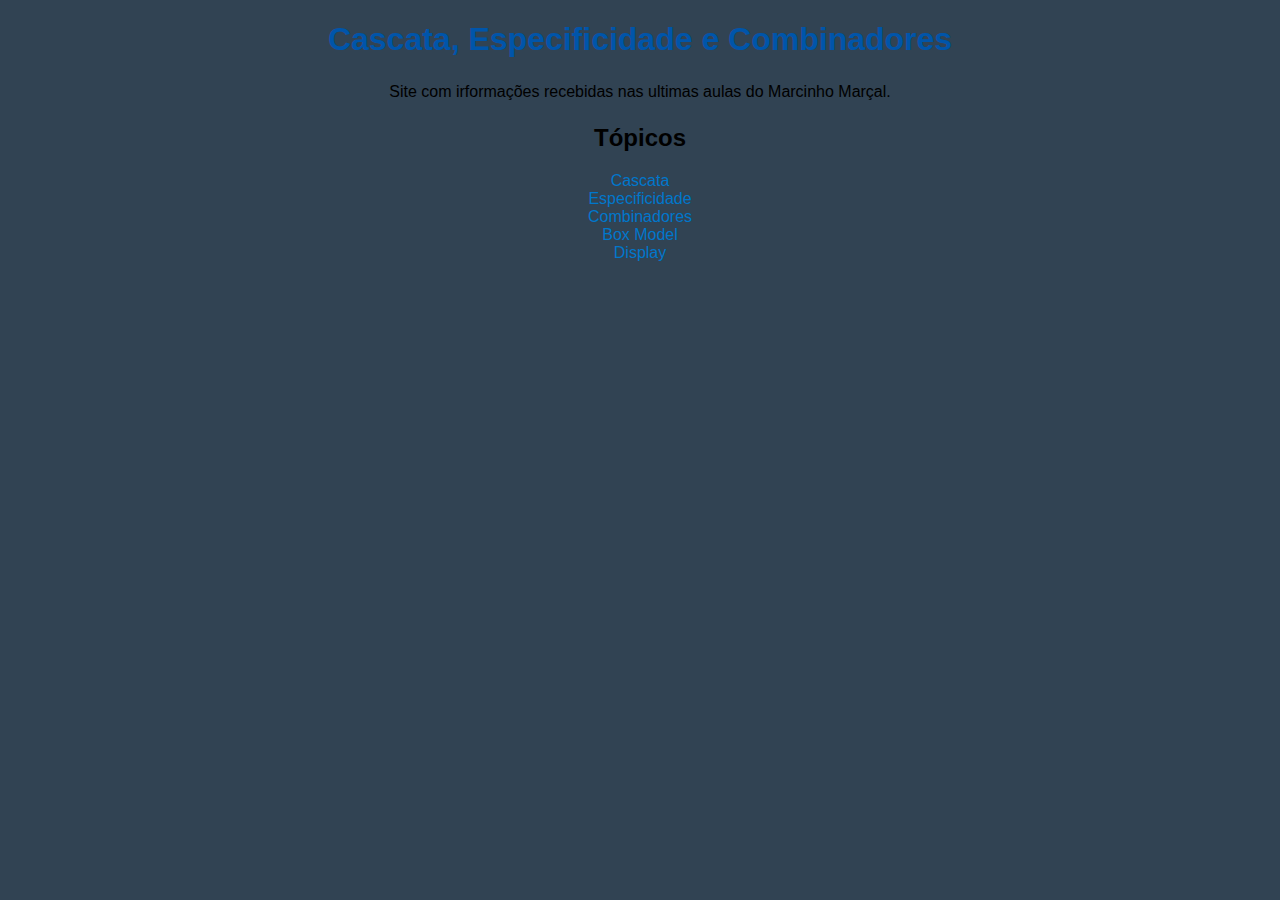
<file: index.html>
<!DOCTYPE html>
<html lang="pt-br">
  <head>
    <meta charset="UTF-8" />
    <meta name="viewport" content="width=device-width,initial-scale=1.0">
    <title>Cascata, Especificidade e Combinadores</title>
    <link rel="stylesheet" href="style.css">
  </head>
  <body>
    <main>
    <header>
      <h1>Cascata, Especificidade e Combinadores</h1>

      <p>Site com irformações recebidas nas ultimas aulas do Marcinho Marçal.</p>

      <h2 class="listas">Tópicos</h2>


    <nav aria-label="Navegação da página">
        <ul>
          
          <li><a id="aIn" href="./topicos/cascata.html">Cascata</a></li>
          
          <li><a id="aIn" href="./topicos/especificidade.html">Especificidade</a></li>
          
          <li><a id="aIn" href="./topicos/combinadores.html">Combinadores</a></li>
          
          <li><a id="aIn" href="./topicos/boxmd.html">Box Model</a></li>
          
          <li><a id="aIn" href="./topicos/display.html">Display</a></li>
        
        </ul>
    </nav>
    </header>
      </main>
  </body>
</html>
</file>
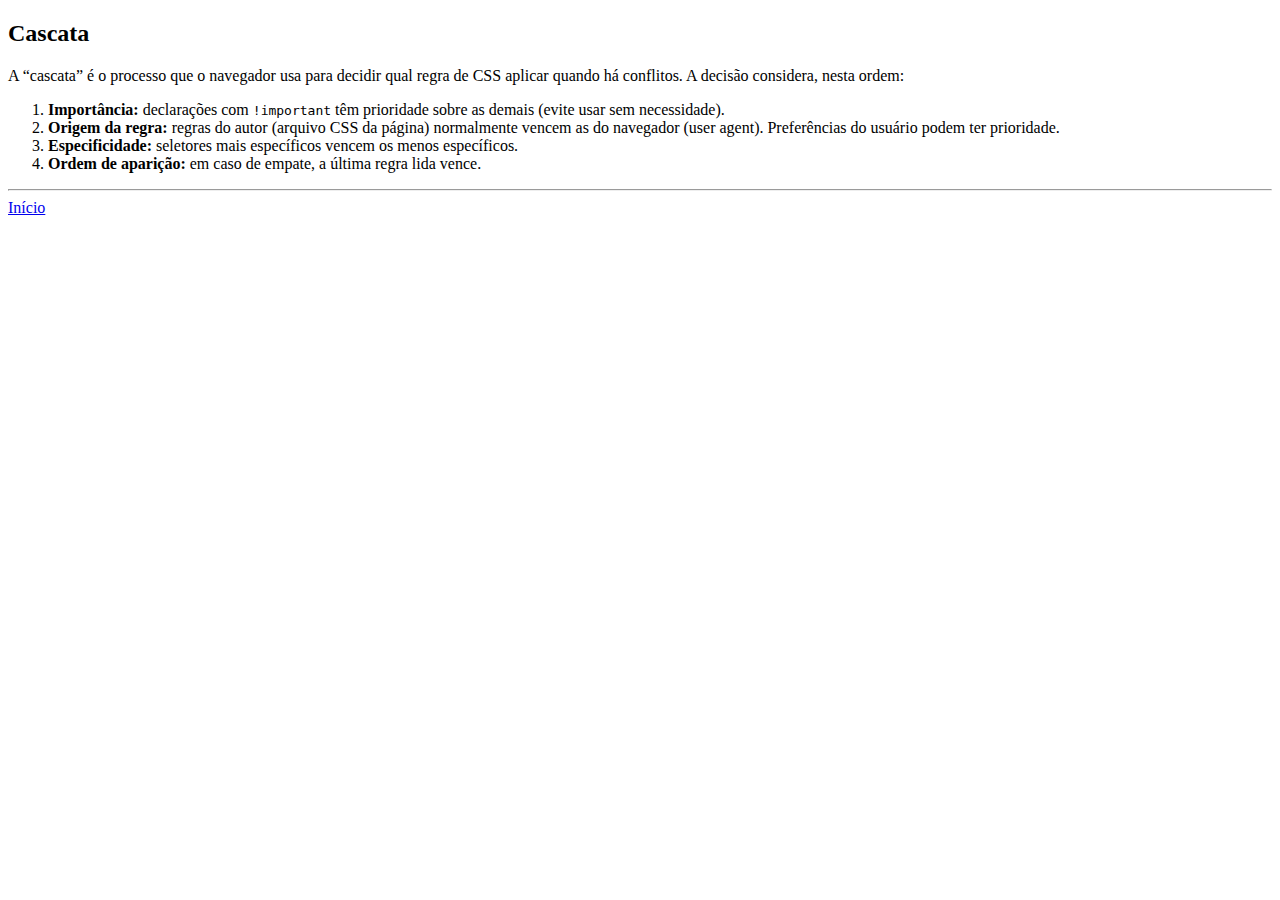
<file: cascata.html>
<!DOCTYPE html>
<html lang="pt-br">
<head>
    <meta charset="UTF-8">
    <meta name="viewport" content="width=device-width, initial-scale=1.0">
    <title>Document</title>
</head>
<body>
    <section id="cascata"></section>
    <h2>Cascata</h2>
        <p>
          A “cascata” é o processo que o navegador usa para decidir qual regra de CSS
          aplicar quando há conflitos. A decisão considera, nesta ordem:
        </p>
        <ol>
          <li>
            <strong>Importância:</strong> declarações com <code>!important</code> têm prioridade
            sobre as demais (evite usar sem necessidade).
          </li>
          <li>
            <strong>Origem da regra:</strong> regras do autor (arquivo CSS da página) normalmente
            vencem as do navegador (user agent). Preferências do usuário podem ter prioridade.
          </li>
          <li>
            <strong>Especificidade:</strong> seletores mais específicos vencem os menos específicos.
          </li>
          <li>
            <strong>Ordem de aparição:</strong> em caso de empate, a última regra lida vence.
          </li>
        </ol>
        
      </section>
      <hr>
      <a href="./index.html">Início</a></li>
    
</body>
</html>
</file>
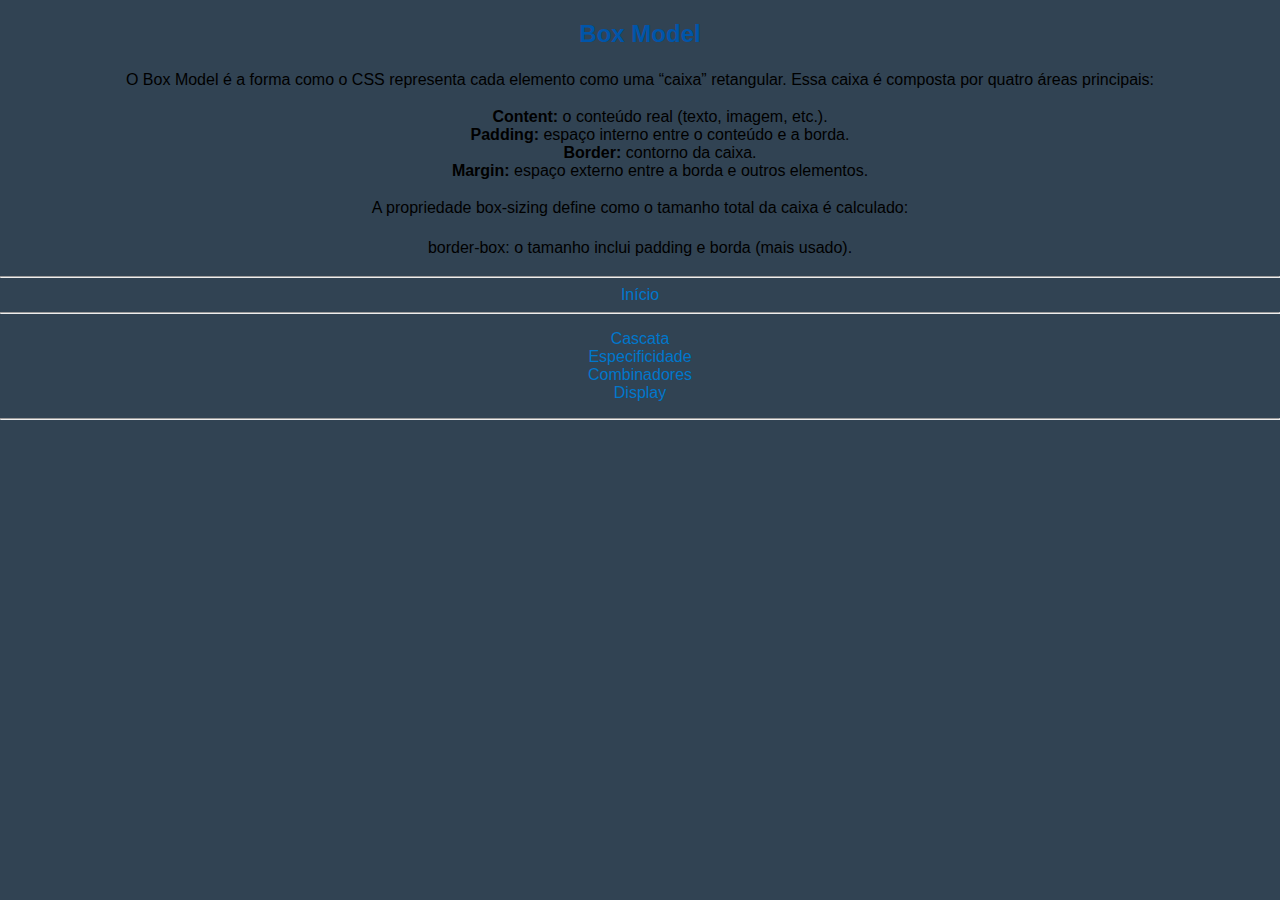
<file: topicos/boxmd.html>
<!DOCTYPE html>
<html lang="pt-br">
<head>
    <meta charset="UTF-8">
    <meta name="viewport" content="width=device-width, initial-scale=1.0">
    <title>Box Model</title>
    <link rel="stylesheet" href="../style.css">
</head>
<body>
    
    <h2>Box Model </h2>
    
          <p>
            O Box Model é a forma como o CSS representa cada elemento como uma “caixa” retangular.
            Essa caixa é composta por quatro áreas principais:
          </p>
          <ul class="listas">
            <li><strong>Content:</strong> o conteúdo real (texto, imagem, etc.).</li>
            <li><strong>Padding:</strong> espaço interno entre o conteúdo e a borda.</li>
            <li><strong>Border:</strong> contorno da caixa.</li>
            <li><strong>Margin:</strong> espaço externo entre a borda e outros elementos.</li>
          </ul>
          <p>
            A propriedade box-sizing define como o tamanho total da caixa é calculado:
          </p>
        
            <p>border-box: o tamanho inclui padding e borda (mais usado).</p>
          


    <hr>
    <a href="../index.html">Início</a></li>
    
    <hr>

    <ul>
          
      <li><a id="aIn" href="cascata.html">Cascata</a></li>
      
      <li><a id="aIn" href="especificidade.html">Especificidade</a></li>
      
      <li><a id="aIn" href="combinadores.html">Combinadores</a></li>
      
      
      
      <li><a id="aIn" href="display.html">Display</a></li>
    
    </ul>

    <hr>
</body>
</html>
</file>
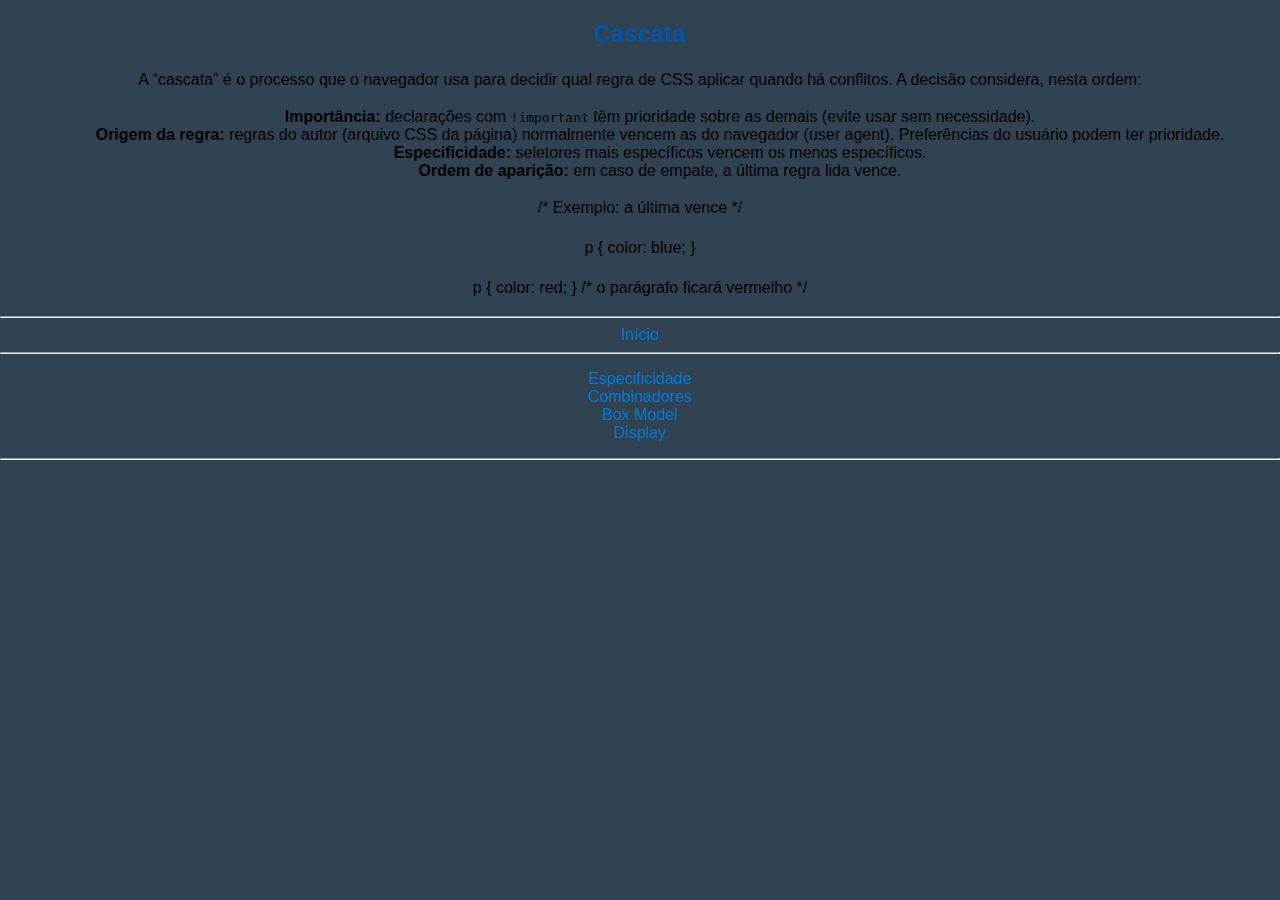
<file: topicos/cascata.html>
<!DOCTYPE html>
<html lang="pt-br">
<head>
    <meta charset="UTF-8">
    <meta name="viewport" content="width=device-width, initial-scale=1.0">
    <title>Cascata</title>
    <link rel="stylesheet" href="../style.css">
</head>
<body>
    <section></section>
    <h2>Cascata</h2>
        <p>
          A “cascata” é o processo que o navegador usa para decidir qual regra de CSS
          aplicar quando há conflitos. A decisão considera, nesta ordem:
        </p>
        <ol class="listas"">
          <li>
            <strong>Importância:</strong> declarações com <code>!important</code> têm prioridade
            sobre as demais (evite usar sem necessidade).
          </li>
          <li>
            <strong>Origem da regra:</strong> regras do autor (arquivo CSS da página) normalmente
            vencem as do navegador (user agent). Preferências do usuário podem ter prioridade.
          </li>
          <li>
            <strong>Especificidade:</strong> seletores mais específicos vencem os menos específicos.
          </li>
          <li>
            <strong>Ordem de aparição:</strong> em caso de empate, a última regra lida vence.
          </li>
        </ol>
        
      </section>
      <p>/* Exemplo: a última vence */</p>
        <p> p { color: blue; }</p>
        <p>p { color: red; } /* o parágrafo ficará vermelho */</p>
      <hr>
      <a href="../index.html">Início</a>

      <hr>

    <ul>
          
      
      
      <li><a id="aIn" href="especificidade.html">Especificidade</a></li>
      
      <li><a id="aIn" href="combinadores.html">Combinadores</a></li>
      
      <li><a id="aIn" href="boxmd.html">Box Model</a></li>
      
      <li><a id="aIn" href="display.html">Display</a></li>
    
    </ul>

    <hr>
</body>
</html>
</file>
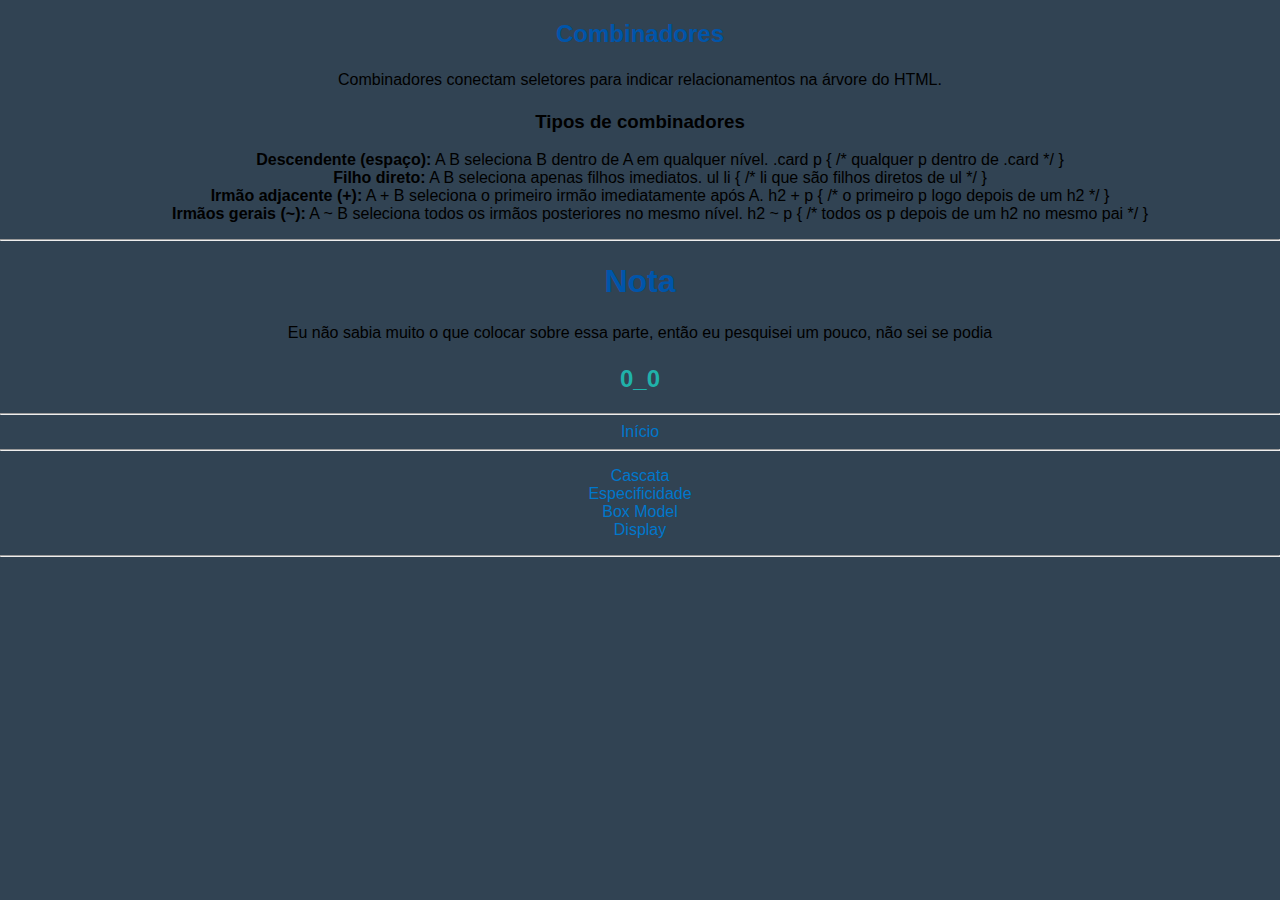
<file: topicos/combinadores.html>
<!DOCTYPE html>
<html lang="pt-br">
<head>
    <meta charset="UTF-8">
    <meta name="viewport" content="width=device-width, initial-scale=1.0">
    <title>Combinadores</title>
    <link rel="stylesheet" href="../style.css">
</head>
<body>

    <section>
        <h2>Combinadores</h2>
        <p>
          Combinadores conectam seletores para indicar relacionamentos na árvore do HTML.
        </p>
        <article>
          <h3>Tipos de combinadores</h3>
          <ul class="listas">
            <li>
              <strong>Descendente (espaço):</strong> A B seleciona B dentro de A em qualquer nível.
              .card p { /* qualquer p dentro de .card */ }
            </li>
            <li>
              <strong>Filho direto:</strong> A  B seleciona apenas filhos imediatos.
              ul  li { /* li que são filhos diretos de ul */ }
            </li>
            <li>
              <strong>Irmão adjacente (+):</strong> A + B seleciona o primeiro irmão imediatamente após A.
              h2 + p { /* o primeiro p logo depois de um h2 */ }
            </li>
            <li>
              <strong>Irmãos gerais (~):</strong> A ~ B seleciona todos os irmãos posteriores no mesmo nível.
              h2 ~ p { /* todos os p depois de um h2 no mesmo pai */ }
            </li>
          </ul>
          <hr>
          <H1>Nota</H1>

          <p>Eu não sabia muito o que colocar sobre essa parte, então eu pesquisei um pouco, não sei se podia </p>
        <h2 id="super-magnifica-carinha">0_0</h2>
        </article>
      </section>
    
    <hr>
    <a href="../index.html">Início</a></li>

    <hr>

    <ul>
          
      <li><a id="aIn" href="cascata.html">Cascata</a></li>
      
      <li><a id="aIn" href="especificidade.html">Especificidade</a></li>
      
      
      
      <li><a id="aIn" href="boxmd.html">Box Model</a></li>
      
      <li><a id="aIn" href="display.html">Display</a></li>
    
    </ul>

    <hr>
</body>
</html>
</file>
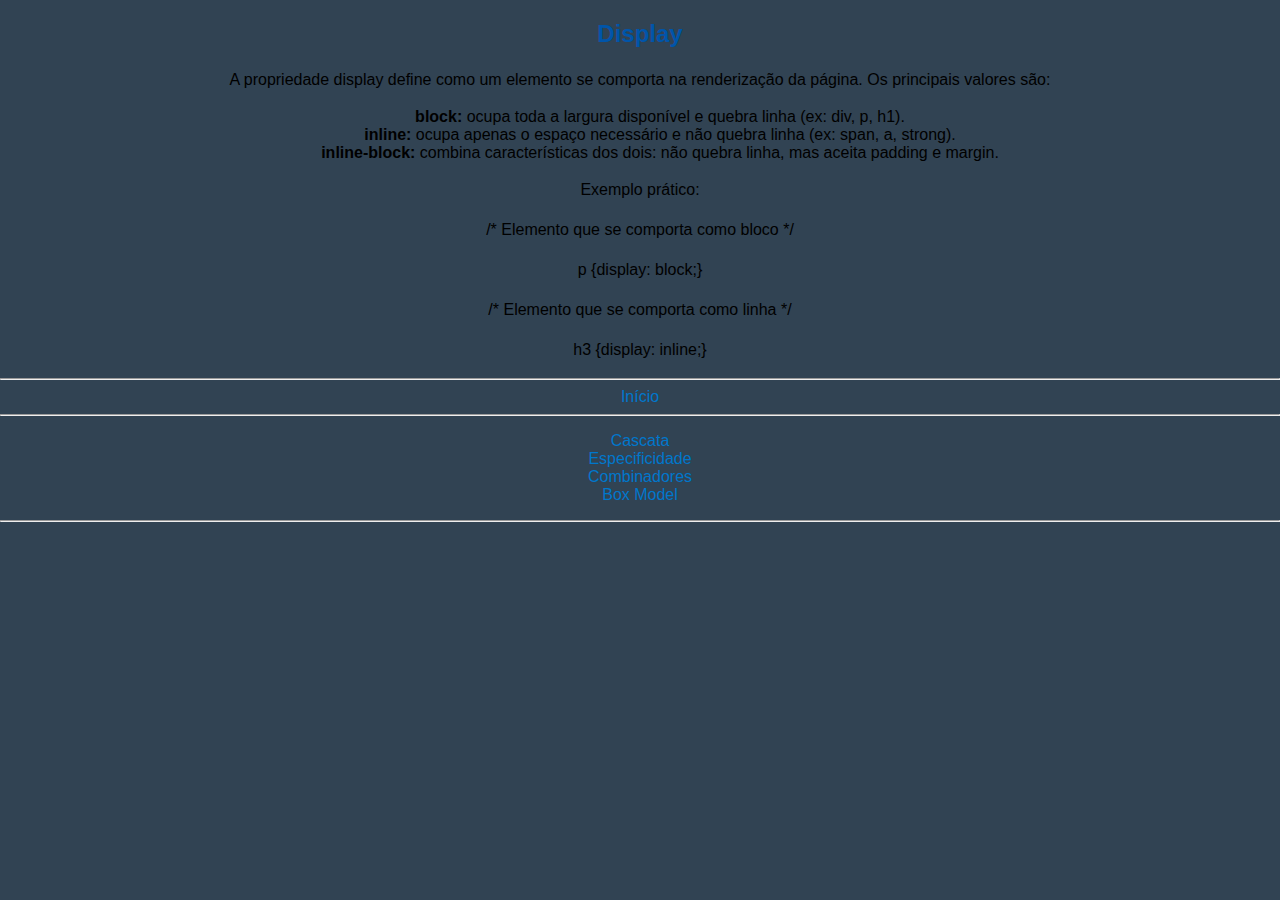
<file: topicos/display.html>
<!DOCTYPE html>
<html lang="pt-br">
<head>
    <meta charset="UTF-8">
    <meta name="viewport" content="width=device-width, initial-scale=1.0">
    <title>Display</title>
    <link rel="stylesheet" href="../style.css">
</head>
<body>
  
    <section>
    <h2>Display</h2>
          <p>
            A propriedade display define como um elemento se comporta na renderização da página.
            Os principais valores são:
          </p>
          <ul class="listas">
            <li><strong>block:</strong> ocupa toda a largura disponível e quebra linha (ex: div, p, h1).</li>
            <li><strong>inline:</strong> ocupa apenas o espaço necessário e não quebra linha 
                (ex: span, a, strong).</li>
            <li><strong>inline-block:</strong> combina características dos dois: não quebra linha, mas aceita padding e margin.</li>
          </ul>
          <p>Exemplo prático:</p>

         <p>/* Elemento que se comporta como bloco */ </p>
         <p>p {display: block;}</p>
            
        <p>/* Elemento que se comporta como linha */</p>
        <p>h3 {display: inline;}</p>
            
            </section>
          
    <hr>
    <a href="../index.html">Início</a></li>

    <hr>

    <ul>
          
      <li><a id="aIn" href="cascata.html">Cascata</a></li>
      
      <li><a id="aIn" href="especificidade.html">Especificidade</a></li>
      
      <li><a id="aIn" href="combinadores.html">Combinadores</a></li>
      
      <li><a id="aIn" href="boxmd.html">Box Model</a></li>
      
      
    
    </ul>

    <hr>
</body>
</html>
</file>
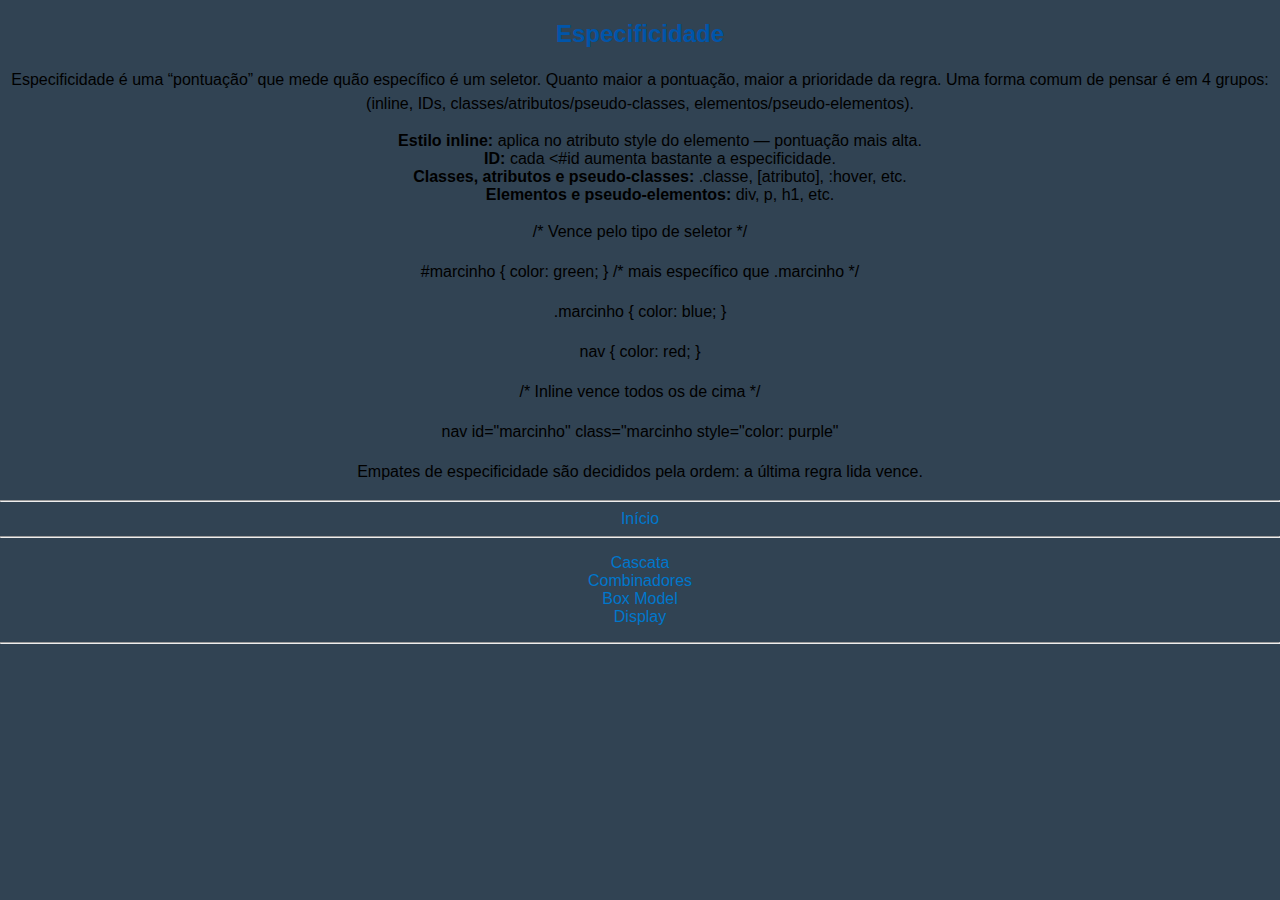
<file: topicos/especificidade.html>
<!DOCTYPE html>
<html lang="pt-br">
<head>
    <meta charset="UTF-8">
    <meta name="viewport" content="width=device-width, initial-scale=1.0">
    <title>Especificidade</title>
    <link rel="stylesheet" href="../style.css">
</head>
<body>
    <h2>Especificidade</h2>
        <p>
          Especificidade é uma “pontuação” que mede quão específico é um seletor. Quanto maior
          a pontuação, maior a prioridade da regra. Uma forma comum de pensar é em 4 grupos:
          (inline, IDs, classes/atributos/pseudo-classes, elementos/pseudo-elementos).
        </p>
        <ul class="listas">
          <li><strong>Estilo inline:</strong> aplica no atributo style do elemento — pontuação mais alta.</li>
          <li><strong>ID:</strong> cada <#id aumenta bastante a especificidade.</li>
          <li><strong>Classes, atributos e pseudo-classes:</strong> .classe, [atributo], :hover, etc.</li>
          <li><strong>Elementos e pseudo-elementos:</strong> div, p, h1, etc.</li>
        </ul>
        <p>/* Vence pelo tipo de seletor */</p>
            <p>#marcinho { color: green; }        /* mais específico que .marcinho */</p>
            <p>.marcinho { color: blue; }</p>
            <p>nav { color: red; }</p>

        <p>/* Inline vence todos os de cima */</p>
        <p>nav id="marcinho" class="marcinho style="color: purple"</p>
        <p>Empates de especificidade são decididos pela ordem: a última regra lida vence.</p>
      </section>
    <hr>
    <a href="../index.html">Início</a></li>

    <hr>

    <ul>
          
      <li><a id="aIn" href="cascata.html">Cascata</a></li>
      
      
      
      <li><a id="aIn" href="combinadores.html">Combinadores</a></li>
      
      <li><a id="aIn" href="boxmd.html">Box Model</a></li>
      
      <li><a id="aIn" href="display.html">Display</a></li>
    
    </ul>

    <hr>
</body>
</html>
</file>
<file: style.css>
body {
    font-family: Arial, sans-serif;
    background-color: #314353;
    color: #333;
    margin: 0;
    text-align: center;
  }
  
  h1 {
    color: #0055aa;
  }
  
  p {
    font-size: 16px;
    line-height: 1.5;
    color: black;
  }
  #h2in, .listas{
    color: black;
  }
  h2 {
    color: #0055aa;
  }
  h3 {
    color: black;
  }
  
  a {
    color: #0077cc;
    text-decoration: none;
    
    
  }
  a:hover {
    text-decoration: underline;
    text-decoration: wavy;
    
  }
  li {
    list-style-type: none;
  }

  #aIn {
    padding-right: 40px;
    
  }
  #super-magnifica-carinha {
    color: lightseagreen;
  }
</file>
